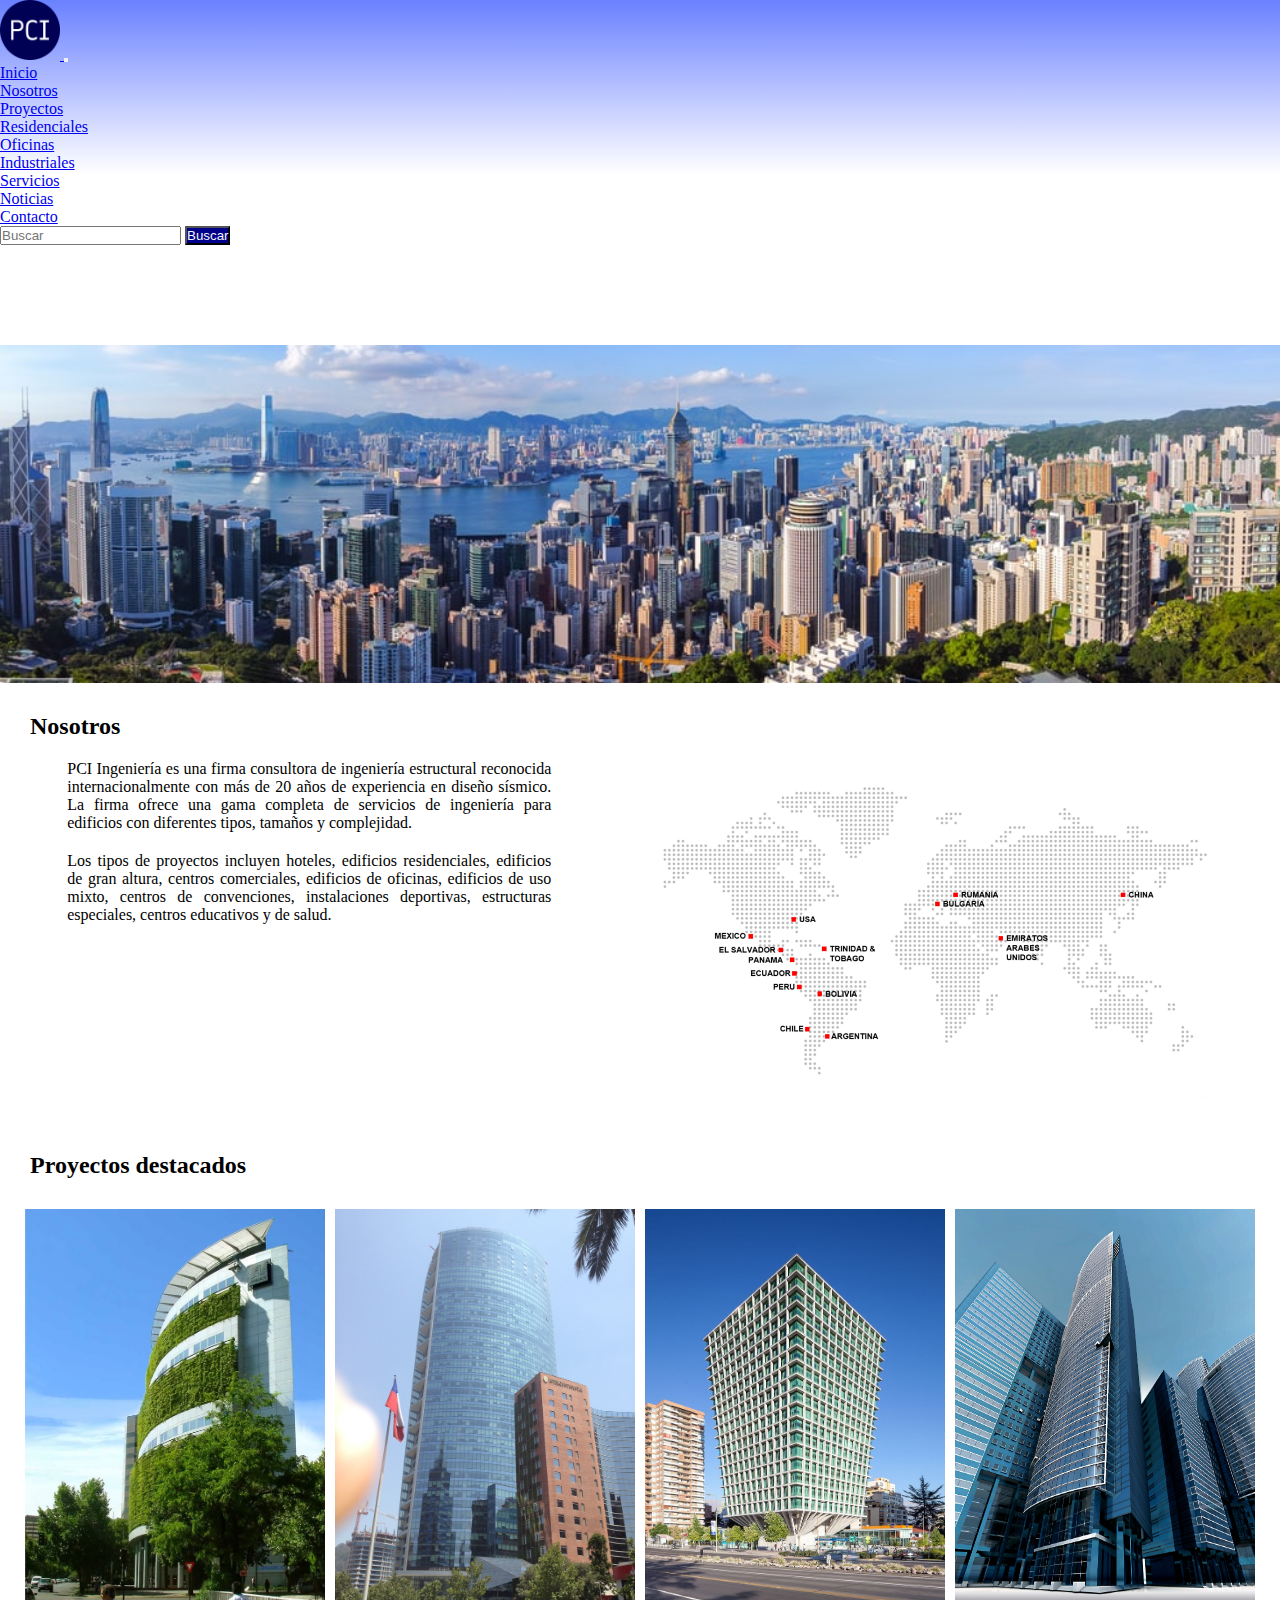
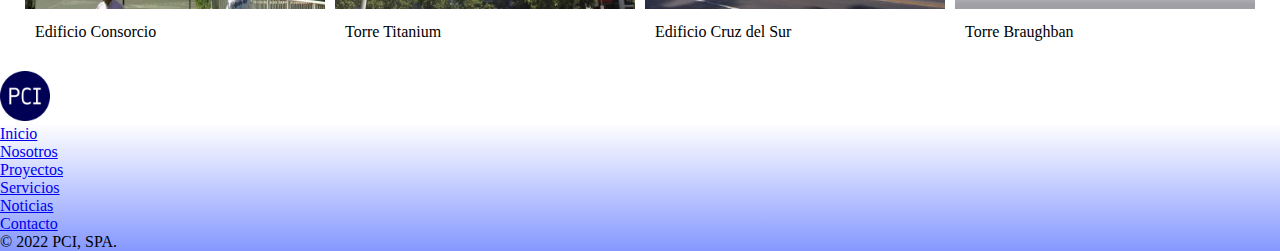
<file: index.html>
<!DOCTYPE html>
<html lang="en">
<head>
    <meta charset="UTF-8">
    <meta http-equiv="X-UA-Compatible" content="IE=edge">
    <meta name="viewport" content="width=device-width, initial-scale=1.0">
<link href="https://cdn.jsdelivr.net/npm/bootstrap@5.2.0/dist/css/bootstrap.min.css" rel="stylesheet" integrity="sha384-gH2yIJqKdNHPEq0n4Mqa/HGKIhSkIHeL5AyhkYV8i59U5AR6csBvApHHNl/vI1Bx" crossorigin="anonymous">
<link rel="stylesheet" href="./css/style.css">
    <title>PCI Ingeniería</title>
</head>
<body>
    <header>
        <nav class="navbar navbar-expand-lg fixed-top">
            <div class="container-fluid">
              <a class="navbar-brand" href="./index.html">
                <img src="./images/favicon/android-chrome-512x512.png" alt="Logo PCI" width="60px">
              </a>
              <button class="navbar-toggler" type="button" data-bs-toggle="collapse" data-bs-target="#navbarSupportedContent" aria-controls="navbarSupportedContent" aria-expanded="false" aria-label="Toggle navigation">
                <span class="navbar-toggler-icon"></span>
              </button>
              <div class="collapse navbar-collapse" id="navbarSupportedContent">
                <ul class="navbar-nav me-auto mb-2 mb-lg-0">
                  <li class="nav-item">
                    <a class="nav-link active" aria-current="page" href="./index.html">Inicio</a>
                  </li>
                  <li class="nav-item">
                    <a class="nav-link" href="./pages/nosotros.html">Nosotros</a>
                  </li>
                  <li class="nav-item dropdown">
                    <a class="nav-link dropdown-toggle" href="./pages/proyectos.html" role="button" data-bs-toggle="dropdown" aria-expanded="false">
                      Proyectos
                    </a>
                    <ul class="dropdown-menu">
                      <li><a class="dropdown-item" href="./pages/proyectos.html#residencial">Residenciales</a></li>
                      <li><a class="dropdown-item" href="./pages/proyectos.html#oficina">Oficinas</a></li>
                      <li><a class="dropdown-item" href="./pages/proyectos.html#industrial">Industriales</a></li>
                    </ul>
                  </li>
                  <li class="nav-item">
                    <a class="nav-link" href="./pages/servicios.html">Servicios</a>
                  </li>
                  <li class="nav-item">
                    <a class="nav-link" href="./pages/noticias.html">Noticias</a>
                  </li>
                  <li class="nav-item">
                    <a class="nav-link" href="./pages/contacto.html">Contacto</a>
                  </li>
                </ul>
                <form class="d-flex col-lg-4" role="search">
                  <input class="form-control me-2" type="search" placeholder="Buscar" aria-label="Search">
                  <button class="btn btn-outline-dark" type="submit">Buscar</button>
                </form>
              </div>
            </div>
          </nav>    
        </header>
        <main class="main-index">
            <section class="img1-index">
                <img src="./images/photo-1597047001284-2e1b6dc2de3c.jpeg" alt="Imagen de bienvenida">
            </section>
            <h2>
              Nosotros
            </h2>
            <div class="nosotrosIndex">
                <div class="nosotros">
                    <p>
                        PCI Ingeniería es una firma consultora de ingeniería estructural reconocida internacionalmente con más de 20 años de experiencia en diseño sísmico. La firma ofrece una gama completa de servicios de ingeniería para edificios con diferentes tipos, tamaños y complejidad.
                    </p>
                    <p>
                        Los tipos de proyectos incluyen hoteles, edificios residenciales, edificios de gran altura, centros comerciales, edificios de oficinas, edificios de uso mixto, centros de convenciones, instalaciones deportivas, estructuras especiales, centros educativos y de salud.
                    </p>
                </div>
                <div class="mapa">
                    <img src="./images/mapa-1024x647.png" alt="Mapa">
                </div>
            </div>
            <h2>
              Proyectos destacados
            </h2>
            <section class="proyectos-index">
                <div class="img-index">
                    <div class="consorcio">
                        <img src="./images/consorcio-santiago-office-building.webp" width="300px" height="400px" alt="Edificio Consorcio">
                        <p>Edificio Consorcio</p>
                    </div>
                    <div class="titanium">
                        <img src="./images/a35f7f91028ef49b078ba08a214b8f84--santiago-chile.jpeg" width="300px" height="400px" alt="Torre Titanium">
                        <p>Torre Titanium</p>
                    </div>
                    <div class="cruz-del-sur">
                        <img src="./images/aa0f9ea612441eedae1ecdd37bc615d8.jpeg" width="300px" height="400px" alt="Edificio Cruz del Sur">
                        <p>Edificio Cruz del Sur</p>
                    </div>
                    <div class="braughban">
                        <img src="./images/pexels-pixabay-290275.jpeg" width="300px" height="400px" alt="Torre Braughban">
                        <p>Torre Braughban</p>
                    </div>
                </div>
            </section>
        </main>
        <footer class="d-flex flex-wrap justify-content-around align-items-center py-3 border-top">
            <a class="col-xs-12 col-md-6 d-flex align-items-center justify-content-center link-dark text-decoration-none" href="./index.html">
                <img src="./images/favicon/android-chrome-512x512.png" alt="Logo PCI Footer" width="50px">
            </a>
            <ul class="nav col-xs-12 col-md-6 justify-content-center">
                <li class="nav-item">
                    <a class="nav-link px-2 text-muted" href="./index.html">Inicio</a>
                </li>
                <li class="nav-item">
                    <a class="nav-link px-2 text-muted" href="./pages/nosotros.html">Nosotros</a>
                </li>
                <li class="nav-item">
                    <a class="nav-link px-2 text-muted" href="./pages/proyectos.html">Proyectos</a>
                </li>
                <li class="nav-item">
                    <a class="nav-link px-2 text-muted" href="./pages/servicios.html">Servicios</a>
                </li>
                <li class="nav-item">
                    <a class="nav-link px-2 text-muted" href="./pages/noticias.html">Noticias</a>
                </li>
                <li class="nav-item">
                    <a class="nav-link px-2 text-muted" href="./pages/contacto.html">Contacto</a>
                </li>
            </ul>
            <p class="col-xs-12 col-md-12 m-3 text-center text-muted justify-content-center">
                © 2022 PCI, SPA.
            </p>
        </footer>
<script src="https://cdn.jsdelivr.net/npm/bootstrap@5.2.0/dist/js/bootstrap.bundle.min.js" integrity="sha384-A3rJD856KowSb7dwlZdYEkO39Gagi7vIsF0jrRAoQmDKKtQBHUuLZ9AsSv4jD4Xa" crossorigin="anonymous"></script>
</body>
</html>
</file>
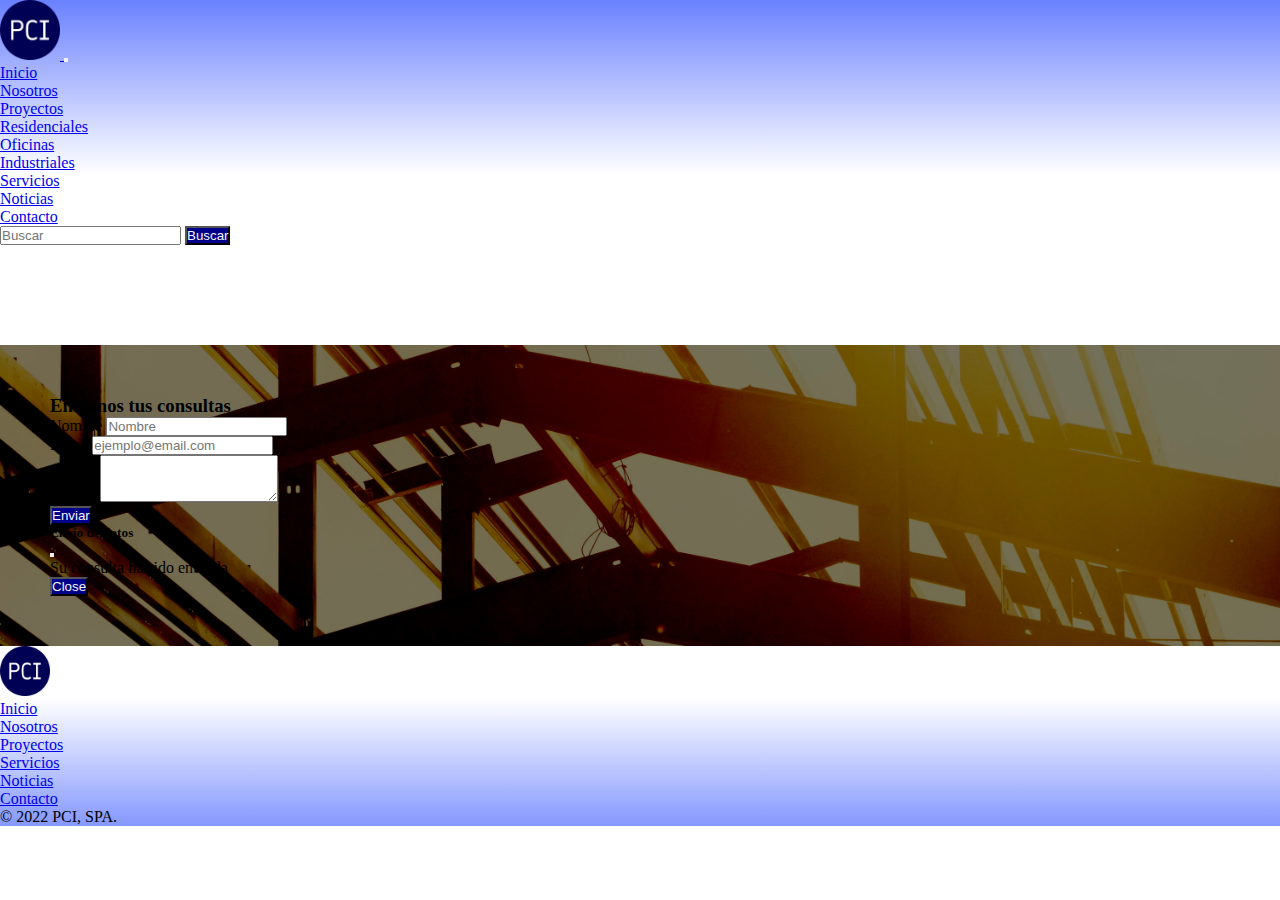
<file: pages/contacto.html>
<!DOCTYPE html>
<html lang="en">
<head>
    <meta charset="UTF-8">
    <meta http-equiv="X-UA-Compatible" content="IE=edge">
    <meta name="viewport" content="width=device-width, initial-scale=1.0">
<link href="https://cdn.jsdelivr.net/npm/bootstrap@5.2.0/dist/css/bootstrap.min.css" rel="stylesheet" integrity="sha384-gH2yIJqKdNHPEq0n4Mqa/HGKIhSkIHeL5AyhkYV8i59U5AR6csBvApHHNl/vI1Bx" crossorigin="anonymous">
<link rel="stylesheet" href="../css/style.css">
    <title>Nosotros</title>
</head>
<body>
    <header>
        <nav class="navbar navbar-expand-lg fixed-top">
            <div class="container-fluid">
              <a class="navbar-brand" href="../index.html">
                <img src="../images/favicon/android-chrome-512x512.png" alt="Logo PCI" width="60px">
              </a>
              <button class="navbar-toggler" type="button" data-bs-toggle="collapse" data-bs-target="#navbarSupportedContent" aria-controls="navbarSupportedContent" aria-expanded="false" aria-label="Toggle navigation">
                <span class="navbar-toggler-icon"></span>
              </button>
              <div class="collapse navbar-collapse" id="navbarSupportedContent">
                <ul class="navbar-nav me-auto mb-2 mb-lg-0">
                  <li class="nav-item">
                    <a class="nav-link" href="../index.html">Inicio</a>
                  </li>
                  <li class="nav-item">
                    <a class="nav-link" href="../pages/nosotros.html">Nosotros</a>
                  </li>
                  <li class="nav-item dropdown">
                    <a class="nav-link dropdown-toggle" href="../pages/proyectos.html" role="button" data-bs-toggle="dropdown" aria-expanded="false">
                      Proyectos
                    </a>
                    <ul class="dropdown-menu">
                      <li><a class="dropdown-item" href="../pages/proyectos.html#residencial">Residenciales</a></li>
                      <li><a class="dropdown-item" href="../pages/proyectos.html#oficina">Oficinas</a></li>
                      <li><a class="dropdown-item" href="../pages/proyectos.html#industrial">Industriales</a></li>
                    </ul>
                  </li>
                  <li class="nav-item">
                    <a class="nav-link" href="../pages/servicios.html">Servicios</a>
                  </li>
                  <li class="nav-item">
                    <a class="nav-link" href="../pages/noticias.html">Noticias</a>
                  </li>
                  <li class="nav-item">
                    <a class="nav-link active" aria-current="page" href="../pages/contacto.html">Contacto</a>
                  </li>
                </ul>
                <form class="d-flex col-lg-4" role="search">
                  <input class="form-control me-2" type="search" placeholder="Buscar" aria-label="Search">
                  <button class="btn btn-outline-dark" type="submit">Buscar</button>
                </form>
              </div>
            </div>
          </nav>    
        </header>
        <main class="main-cont">
            <div class="fondo-cont">
                <div>
                    <h3 class="text-light mb-5 col-12 d-flex justify-content-center">
                        Envíanos tus consultas
                    </h3>
                </div>
                <div class="form">
                    <form action="">
                        <div class="mb-3 text-light col-md-12 col-lg-4">
                            <label for="exampleFormControlInput1" class="form-label">Nombre</label>
                            <input type="text" class="form-control" id="exampleFormControlInput1" placeholder="Nombre">
                          </div>
                          <div class="mb-3 text-light col-lg-4">
                            <label for="exampleFormControlInput1" class="form-label">Email</label>
                            <input type="email" class="form-control" id="exampleFormControlInput1" placeholder="ejemplo@email.com">
                          </div>
                          <div class="mb-3 text-light col-lg-6">
                            <label for="exampleFormControlTextarea1" class="form-label">Asunto</label>
                            <textarea class="form-control" id="exampleFormControlTextarea1" rows="3"></textarea>
                          </div>
                            <button type="button" class="btn btn-outline-light" data-bs-toggle="modal" data-bs-target="#enviar-datos">
                                Enviar
                            </button>
                            <div class="modal fade" id="enviar-datos" tabindex="-1" aria-labelledby="enviar-datosLabel" aria-hidden="true">
                                <div class="modal-dialog">
                                    <div class="modal-content">
                                        <div class="modal-header">
                                            <h5 class="modal-title" id="enviar-datosLabel">Envío de datos</h5>
                                            <button type="button" class="btn-close" data-bs-dismiss="modal" aria-label="Close">

                                            </button>
                                        </div>
                                        <div class="modal-body">
                                            Su consulta ha sido enviada
                                        </div>
                                        <div class="modal-footer">
                                            <button type="button" class="btn btn-secondary" data-bs-dismiss="modal">Close</button>
                                        </div>
                                    </div>
                                </div>
                            </div>
                    </form>
                </div>
            </div>
        </main>
        <footer class="d-flex flex-wrap justify-content-around align-items-center py-3 border-top">
            <a class="col-xs-12 col-md-6 d-flex align-items-center justify-content-center link-dark text-decoration-none" href="../index.html">
                <img src="../images/favicon/android-chrome-512x512.png" alt="Logo PCI Footer" width="50px">
            </a>
            <ul class="nav col-xs-12 col-md-6 justify-content-center">
                <li class="nav-item">
                    <a class="nav-link px-2 text-muted" href="../index.html">Inicio</a>
                </li>
                <li class="nav-item">
                    <a class="nav-link px-2 text-muted" href="../pages/nosotros.html">Nosotros</a>
                </li>
                <li class="nav-item">
                    <a class="nav-link px-2 text-muted" href="../pages/proyectos.html">Proyectos</a>
                </li>
                <li class="nav-item">
                    <a class="nav-link px-2 text-muted" href="../pages/servicios.html">Servicios</a>
                </li>
                <li class="nav-item">
                    <a class="nav-link px-2 text-muted" href="../pages/noticias.html">Noticias</a>
                </li>
                <li class="nav-item">
                    <a class="nav-link px-2 text-muted" href="../pages/contacto.html">Contacto</a>
                </li>
            </ul>
            <p class="col-xs-12 col-md-12 m-3 text-center text-muted justify-content-center">
                © 2022 PCI, SPA.
            </p>
        </footer>
<script src="https://cdn.jsdelivr.net/npm/bootstrap@5.2.0/dist/js/bootstrap.bundle.min.js" integrity="sha384-A3rJD856KowSb7dwlZdYEkO39Gagi7vIsF0jrRAoQmDKKtQBHUuLZ9AsSv4jD4Xa" crossorigin="anonymous"></script>
</body>
</html>
</file>
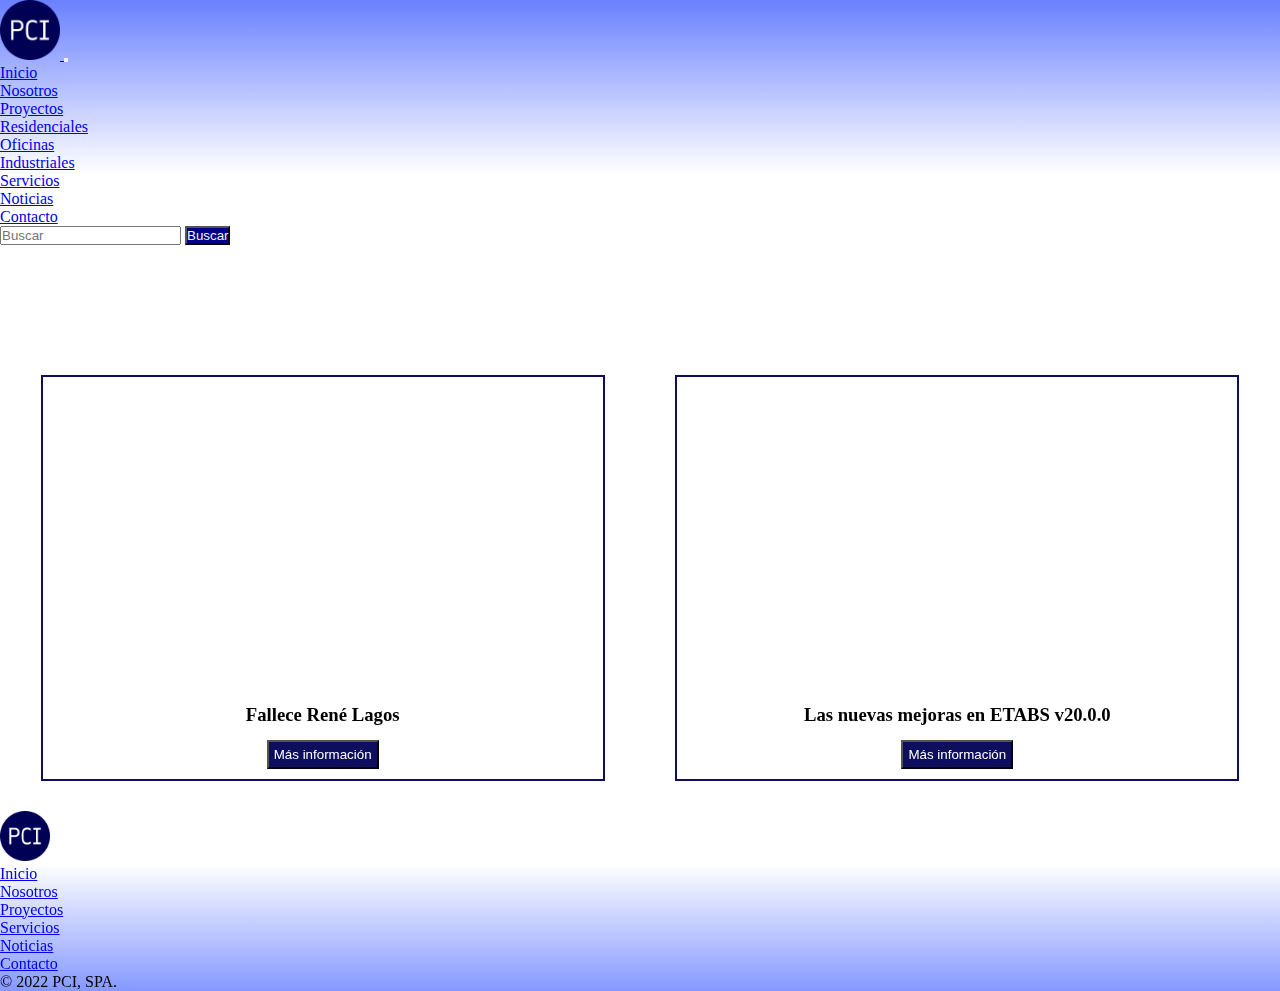
<file: pages/noticias.html>
<!DOCTYPE html>
<html lang="en">
<head>
    <meta charset="UTF-8">
    <meta http-equiv="X-UA-Compatible" content="IE=edge">
    <meta name="viewport" content="width=device-width, initial-scale=1.0">
<link href="https://cdn.jsdelivr.net/npm/bootstrap@5.2.0/dist/css/bootstrap.min.css" rel="stylesheet" integrity="sha384-gH2yIJqKdNHPEq0n4Mqa/HGKIhSkIHeL5AyhkYV8i59U5AR6csBvApHHNl/vI1Bx" crossorigin="anonymous">
<link rel="stylesheet" href="../css/style.css">
    <title>Nosotros</title>
</head>
<body>
    <header>
        <nav class="navbar navbar-expand-lg fixed-top">
            <div class="container-fluid">
              <a class="navbar-brand" href="../index.html">
                <img src="../images/favicon/android-chrome-512x512.png" alt="Logo PCI" width="60px">
              </a>
              <button class="navbar-toggler" type="button" data-bs-toggle="collapse" data-bs-target="#navbarSupportedContent" aria-controls="navbarSupportedContent" aria-expanded="false" aria-label="Toggle navigation">
                <span class="navbar-toggler-icon"></span>
              </button>
              <div class="collapse navbar-collapse" id="navbarSupportedContent">
                <ul class="navbar-nav me-auto mb-2 mb-lg-0">
                  <li class="nav-item">
                    <a class="nav-link" href="../index.html">Inicio</a>
                  </li>
                  <li class="nav-item">
                    <a class="nav-link" href="../pages/nosotros.html">Nosotros</a>
                  </li>
                  <li class="nav-item dropdown">
                    <a class="nav-link dropdown-toggle" href="../pages/proyectos.html" role="button" data-bs-toggle="dropdown" aria-expanded="false">
                      Proyectos
                    </a>
                    <ul class="dropdown-menu">
                      <li><a class="dropdown-item" href="../pages/proyectos.html#residencial">Residenciales</a></li>
                      <li><a class="dropdown-item" href="../pages/proyectos.html#oficina">Oficinas</a></li>
                      <li><a class="dropdown-item" href="../pages/proyectos.html#industrial">Industriales</a></li>
                    </ul>
                  </li>
                  <li class="nav-item">
                    <a class="nav-link" href="../pages/servicios.html">Servicios</a>
                  </li>
                  <li class="nav-item">
                    <a class="nav-link active" aria-current="page" href="../pages/noticias.html">Noticias</a>
                  </li>
                  <li class="nav-item">
                    <a class="nav-link" href="../pages/contacto.html">Contacto</a>
                  </li>
                </ul>
                <form class="d-flex col-lg-4" role="search">
                  <input class="form-control me-2" type="search" placeholder="Buscar" aria-label="Search">
                  <button class="btn btn-outline-dark" type="submit">Buscar</button>
                </form>
              </div>
            </div>
          </nav>    
        </header>
        <main class="main-noti">
            <section>
                <div>
                    <iframe width="560" height="315" src="https://www.youtube.com/embed/ZQ7ieLmwmes" title="YouTube video player" frameborder="0" allow="accelerometer; autoplay; clipboard-write; encrypted-media; gyroscope; picture-in-picture" allowfullscreen></iframe>
                    <h3>
                        Fallece René Lagos
                    </h3>
                    <button type="button">Más información</button>
                </div>
                <div>
                    <iframe width="560" height="315" src="https://www.youtube.com/embed/kWN9WYQy5n4" title="YouTube video player" frameborder="0" allow="accelerometer; autoplay; clipboard-write; encrypted-media; gyroscope; picture-in-picture" allowfullscreen></iframe>
                    <h3>
                        Las nuevas mejoras en ETABS v20.0.0
                    </h3>
                    <button type="button">Más información</button>
                </div>
            </section>
        </main>
                        <footer class="d-flex flex-wrap justify-content-around align-items-center py-3 border-top">
            <a class="col-xs-12 col-md-6 d-flex align-items-center justify-content-center link-dark text-decoration-none" href="./index.html">
                <img src="../images/favicon/android-chrome-512x512.png" alt="Logo PCI Footer" width="50px">
            </a>
            <ul class="nav col-xs-12 col-md-6 justify-content-center">
                <li class="nav-item">
                    <a class="nav-link px-2 text-muted" href="../index.html">Inicio</a>
                </li>
                <li class="nav-item">
                    <a class="nav-link px-2 text-muted" href="../pages/nosotros.html">Nosotros</a>
                </li>
                <li class="nav-item">
                    <a class="nav-link px-2 text-muted" href="../pages/proyectos.html">Proyectos</a>
                </li>
                <li class="nav-item">
                    <a class="nav-link px-2 text-muted" href="../pages/servicios.html">Servicios</a>
                </li>
                <li class="nav-item">
                    <a class="nav-link px-2 text-muted" href="../pages/noticias.html">Noticias</a>
                </li>
                <li class="nav-item">
                    <a class="nav-link px-2 text-muted" href="../pages/contacto.html">Contacto</a>
                </li>
            </ul>
            <p class="col-xs-12 col-md-12 m-3 text-center text-muted justify-content-center">
                © 2022 PCI, SPA.
            </p>
        </footer>
<script src="https://cdn.jsdelivr.net/npm/bootstrap@5.2.0/dist/js/bootstrap.bundle.min.js" integrity="sha384-A3rJD856KowSb7dwlZdYEkO39Gagi7vIsF0jrRAoQmDKKtQBHUuLZ9AsSv4jD4Xa" crossorigin="anonymous"></script>
</body>
</html>
</file>
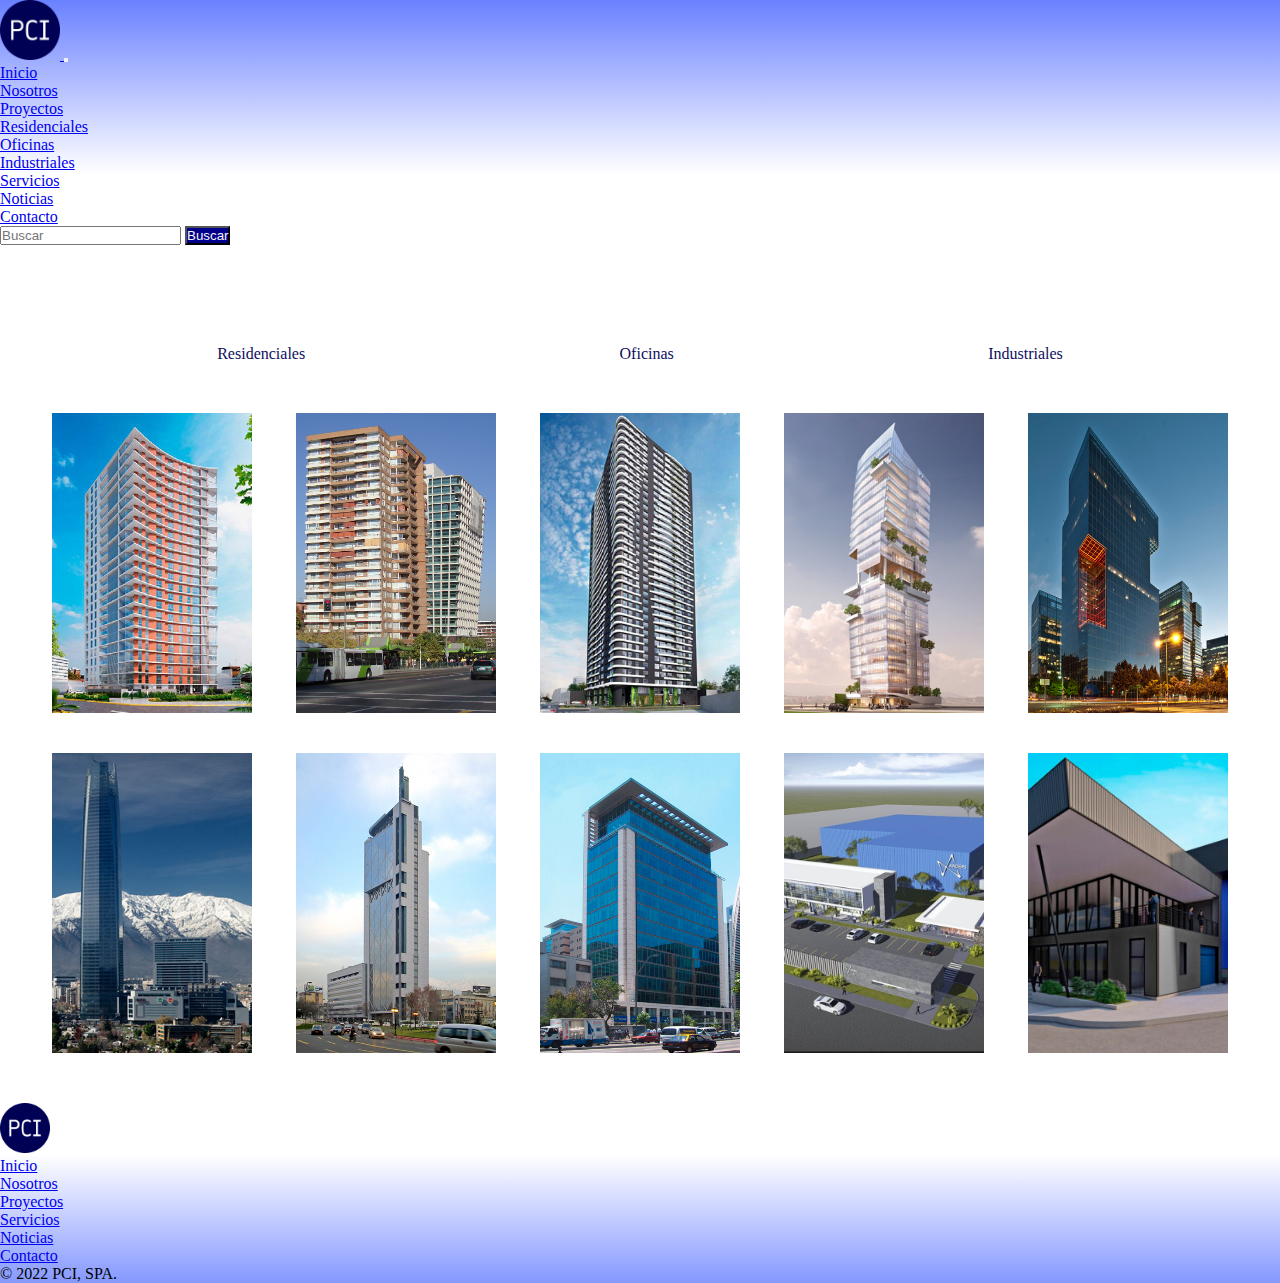
<file: pages/proyectos.html>
<!DOCTYPE html>
<html lang="en">
<head>
    <meta charset="UTF-8">
    <meta http-equiv="X-UA-Compatible" content="IE=edge">
    <meta name="viewport" content="width=device-width, initial-scale=1.0">
<link href="https://cdn.jsdelivr.net/npm/bootstrap@5.2.0/dist/css/bootstrap.min.css" rel="stylesheet" integrity="sha384-gH2yIJqKdNHPEq0n4Mqa/HGKIhSkIHeL5AyhkYV8i59U5AR6csBvApHHNl/vI1Bx" crossorigin="anonymous">
<link rel="stylesheet" href="../css/style.css">
    <title>Nosotros</title>
</head>
<body>
    <header>
        <nav class="navbar navbar-expand-lg fixed-top">
            <div class="container-fluid">
              <a class="navbar-brand" href="../index.html">
                <img src="../images/favicon/android-chrome-512x512.png" alt="Logo PCI" width="60px">
              </a>
              <button class="navbar-toggler" type="button" data-bs-toggle="collapse" data-bs-target="#navbarSupportedContent" aria-controls="navbarSupportedContent" aria-expanded="false" aria-label="Toggle navigation">
                <span class="navbar-toggler-icon"></span>
              </button>
              <div class="collapse navbar-collapse" id="navbarSupportedContent">
                <ul class="navbar-nav me-auto mb-2 mb-lg-0">
                  <li class="nav-item">
                    <a class="nav-link" href="../index.html">Inicio</a>
                  </li>
                  <li class="nav-item">
                    <a class="nav-link" href="../pages/nosotros.html">Nosotros</a>
                  </li>
                  <li class="nav-item dropdown">
                    <a class="nav-link dropdown-toggle active" aria-current="page" href="../pages/proyectos.html" role="button" data-bs-toggle="dropdown" aria-expanded="false">
                      Proyectos
                    </a>
                    <ul class="dropdown-menu">
                      <li><a class="dropdown-item" href="../pages/proyectos.html#residencial">Residenciales</a></li>
                      <li><a class="dropdown-item" href="../pages/proyectos.html#oficina">Oficinas</a></li>
                      <li><a class="dropdown-item" href="../pages/proyectos.html#industrial">Industriales</a></li>
                    </ul>
                  </li>
                  <li class="nav-item">
                    <a class="nav-link" href="../pages/servicios.html">Servicios</a>
                  </li>
                  <li class="nav-item">
                    <a class="nav-link" href="../pages/noticias.html">Noticias</a>
                  </li>
                  <li class="nav-item">
                    <a class="nav-link" href="../pages/contacto.html">Contacto</a>
                  </li>
                </ul>
                <form class="d-flex col-lg-4" role="search">
                  <input class="form-control me-2" type="search" placeholder="Buscar" aria-label="Search">
                  <button class="btn btn-outline-dark" type="submit">Buscar</button>
                </form>
              </div>
            </div>
          </nav>    
        </header>
        <main class="main-proy">
            <section>
                <div class="menu-proy">
                    <div>
                      <a href="#residencial">Residenciales</a>
                    </div>
                    <div>
                      <a href="#oficina">Oficinas</a>
                    </div>
                    <div>
                      <a href="#industrial">Industriales</a>
                    </div>
                </div>
            </section>
            <section class="list-proy">
              <div class="proy">
                <img id="residencial" class="img-proy" src="../images/Proyectos_Res/fly.jpg" alt="Edificio Fly">
                <div class="descript">
                  <div class="text-img">
                    Edificio Fly
                  </div>
                  <p class="desc-img">
                    (Revisión Estructural) 17.000 m2, Lima, Perú.
                  </p>
                </div>
              </div>
              <div class="proy">
                <img class="img-proy" src="../images/Proyectos_Res/lillo-1.jpg" alt="Edificio Evaristo Lillo">
                <div class="descript">
                  <div class="text-img">
                    Edificio Evaristo Lillo
                  </div>
                  <p class="desc-img">
                    20.800 m2, Santiago, Chile.
                  </p>
                </div>
              </div>
              <div class="proy">
                <img class="img-proy" src="../images/Proyectos_Res/Met.jpg" alt="Edificio Met">
                <div class="descript">
                  <div class="text-img">
                    Edificio Met
                  </div>
                  <p class="desc-img">
                    (Revisión Estructural) 32.000 m2, Lima, Perú.
                  </p>
                </div>
              </div>
              <div class="proy">
                <img class="img-proy" src="../images/Proyectos_Res/Unique-2.jpg" alt="Edificio Unique">
                <div class="descript">
                  <div class="text-img">
                    Edificio Unique
                  </div>
                  <p class="desc-img">
                    Altura: 99 m, 19.370 m2, Quito, Ecuador.
                  </p>
                </div>
              </div>
              <div class="proy">
                <img id="oficina" class="img-proy" src="../images/Proyectos_Of/0137-1.jpg" alt="Edificio Corp">
                <div class="descript">
                  <div class="text-img">
                    Edificio Corp
                  </div>
                  <p class="desc-img">
                    Altura: 90 m, 42.000 m2, Santiago, Chile.
                  </p>
                </div>
              </div>
              <div class="proy">
                <img class="img-proy" src="../images/Proyectos_Of/0138-2.jpg" alt="Torre Costanera">
                <div class="descript">
                  <div class="text-img">
                    Torre Costanera
                  </div>
                  <p class="desc-img">
                    Altura: 300 m, 700.000 m2, Santiago, Chile.
                  </p>
                </div>
              </div>
              <div class="proy">
                <img class="img-proy" src="../images/Proyectos_Of/0140.jpg" alt="Torre Telefónica">
                <div class="descript">
                  <div class="text-img">
                    Torre Telefónica
                  </div>
                  <p class="desc-img">
                    Altura: 140 m, 68.000 m2, Santiago, Chile.
                  </p>
                </div>
              </div>
              <div class="proy">
                <img class="img-proy" src="../images/Proyectos_Of/0146.jpg" alt="Edificio Apoquindo 3500">
                <div class="descript">
                  <div class="text-img">
                    Edificio Apoquindo 3500
                  </div>
                  <p class="desc-img">
                    17.500 m2, Santiago, Chile.
                  </p>
                </div>
              </div>
              <div class="proy">
                <img id="industrial" class="img-proy" src="../images/Proyectos_Ind/anders.jpg" alt="Centro de Distribución Lurín">
                <div class="descript">
                  <div class="text-img">
                    Centro de Distribución Lurín
                  </div>
                  <p class="desc-img">
                    11.000 m2, Lima, Perú.
                  </p>
                </div>
              </div>
              <div class="proy">
                <img class="img-proy" src="../images/Proyectos_Ind/centro-de-distribucion-el-montijo-680x355-1.jpg" alt="Centro de Distribución Montijo">
                <div class="descript">
                  <div class="text-img">
                    Centro de Distribución Montijo
                  </div>
                  <p class="desc-img">
                    22.000 m2, Santiag, Chile
                  </p>
                </div>
              </div>
            </section>
        </main>
                <footer class="d-flex flex-wrap justify-content-around align-items-center py-3 border-top">
            <a class="col-xs-12 col-md-6 d-flex align-items-center justify-content-center link-dark text-decoration-none" href="./index.html">
                <img src="../images/favicon/android-chrome-512x512.png" alt="Logo PCI Footer" width="50px">
            </a>
            <ul class="nav col-xs-12 col-md-6 justify-content-center">
                <li class="nav-item">
                    <a class="nav-link px-2 text-muted" href="../index.html">Inicio</a>
                </li>
                <li class="nav-item">
                    <a class="nav-link px-2 text-muted" href="../pages/nosotros.html">Nosotros</a>
                </li>
                <li class="nav-item">
                    <a class="nav-link px-2 text-muted" href="../pages/proyectos.html">Proyectos</a>
                </li>
                <li class="nav-item">
                    <a class="nav-link px-2 text-muted" href="../pages/servicios.html">Servicios</a>
                </li>
                <li class="nav-item">
                    <a class="nav-link px-2 text-muted" href="../pages/noticias.html">Noticias</a>
                </li>
                <li class="nav-item">
                    <a class="nav-link px-2 text-muted" href="../pages/contacto.html">Contacto</a>
                </li>
            </ul>
            <p class="col-xs-12 col-md-12 m-3 text-center text-muted justify-content-center">
                © 2022 PCI, SPA.
            </p>
        </footer>
<script src="https://cdn.jsdelivr.net/npm/bootstrap@5.2.0/dist/js/bootstrap.bundle.min.js" integrity="sha384-A3rJD856KowSb7dwlZdYEkO39Gagi7vIsF0jrRAoQmDKKtQBHUuLZ9AsSv4jD4Xa" crossorigin="anonymous"></script>
</body>
</html>
</file>
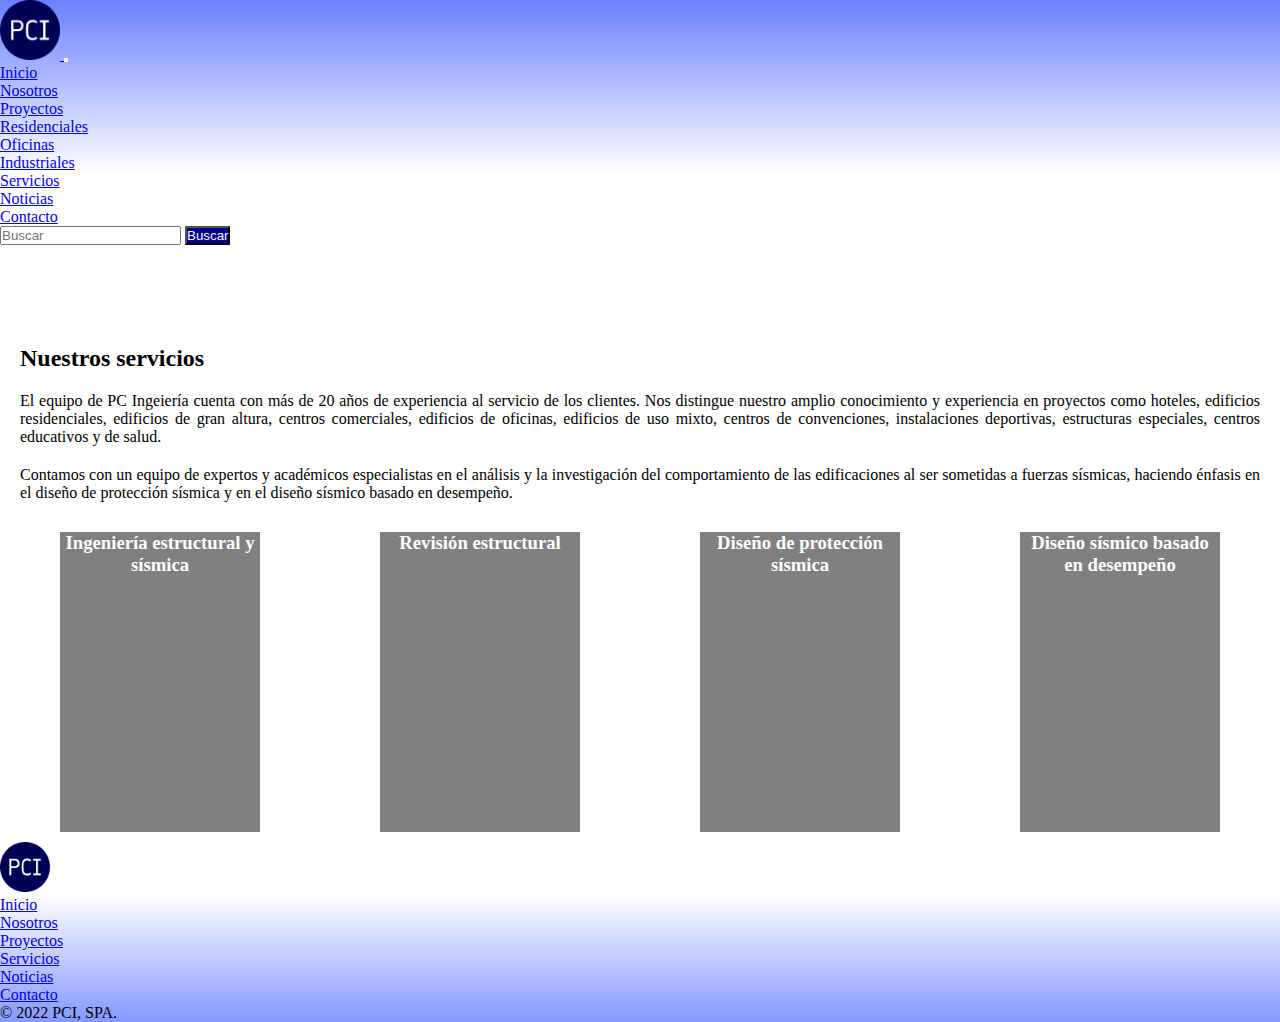
<file: pages/servicios.html>
<!DOCTYPE html>
<html lang="en">
<head>
    <meta charset="UTF-8">
    <meta http-equiv="X-UA-Compatible" content="IE=edge">
    <meta name="viewport" content="width=device-width, initial-scale=1.0">
<link href="https://cdn.jsdelivr.net/npm/bootstrap@5.2.0/dist/css/bootstrap.min.css" rel="stylesheet" integrity="sha384-gH2yIJqKdNHPEq0n4Mqa/HGKIhSkIHeL5AyhkYV8i59U5AR6csBvApHHNl/vI1Bx" crossorigin="anonymous">
<link rel="stylesheet" href="../css/style.css">
    <title>Nosotros</title>
</head>
<body>
    <header>
        <nav class="navbar navbar-expand-lg fixed-top">
            <div class="container-fluid">
              <a class="navbar-brand" href="../index.html">
                <img src="../images/favicon/android-chrome-512x512.png" alt="Logo PCI" width="60px">
              </a>
              <button class="navbar-toggler" type="button" data-bs-toggle="collapse" data-bs-target="#navbarSupportedContent" aria-controls="navbarSupportedContent" aria-expanded="false" aria-label="Toggle navigation">
                <span class="navbar-toggler-icon"></span>
              </button>
              <div class="collapse navbar-collapse" id="navbarSupportedContent">
                <ul class="navbar-nav me-auto mb-2 mb-lg-0">
                  <li class="nav-item">
                    <a class="nav-link" href="../index.html">Inicio</a>
                  </li>
                  <li class="nav-item">
                    <a class="nav-link" href="../pages/nosotros.html">Nosotros</a>
                  </li>
                  <li class="nav-item dropdown">
                    <a class="nav-link dropdown-toggle" href="../pages/proyectos.html" role="button" data-bs-toggle="dropdown" aria-expanded="false">
                      Proyectos
                    </a>
                    <ul class="dropdown-menu">
                      <li><a class="dropdown-item" href="../pages/proyectos.html#residencial">Residenciales</a></li>
                      <li><a class="dropdown-item" href="../pages/proyectos.html#oficina">Oficinas</a></li>
                      <li><a class="dropdown-item" href="../pages/proyectos.html#industrial">Industriales</a></li>
                    </ul>
                  </li>
                  <li class="nav-item">
                    <a class="nav-link active" aria-current="page" href="../pages/servicios.html">Servicios</a>
                  </li>
                  <li class="nav-item">
                    <a class="nav-link" href="../pages/noticias.html">Noticias</a>
                  </li>
                  <li class="nav-item">
                    <a class="nav-link" href="../pages/contacto.html">Contacto</a>
                  </li>
                </ul>
                <form class="d-flex col-lg-4" role="search">
                  <input class="form-control me-2" type="search" placeholder="Buscar" aria-label="Search">
                  <button class="btn btn-outline-dark" type="submit">Buscar</button>
                </form>
              </div>
            </div>
          </nav>    
        </header>
        <main class="main-serv">
            <section>
                <h2>
                    Nuestros servicios
                </h2>
                <div>
                    <p>El equipo de PC Ingeiería cuenta con más de 20 años de experiencia al servicio de los clientes. Nos distingue nuestro amplio conocimiento y experiencia en proyectos como hoteles, edificios residenciales, edificios de gran altura, centros comerciales, edificios de oficinas, edificios de uso mixto, centros de convenciones, instalaciones deportivas, estructuras especiales, centros educativos y de salud.</p>
                    <p>
                      Contamos con un equipo de expertos y académicos especialistas en el análisis y la investigación del comportamiento de las edificaciones al ser sometidas a fuerzas sísmicas, haciendo énfasis en el diseño de protección sísmica y en el diseño sísmico basado en desempeño.
                    </p>
                </div>
                <div class="list-serv">
                    <div class="serv">
                        <h3>
                            Ingeniería estructural y sísmica
                        </h3>
                    </div>
                    <div class="serv">
                        <h3>
                            Revisión estructural
                        </h3>
                    </div>
                    <div class="serv">
                        <h3>
                            Diseño de protección sísmica
                        </h3>
                    </div>
                    <div class="serv">
                        <h3>
                            Diseño sísmico basado en desempeño
                        </h3>
                    </div>
                </div>
            </section>
        </main>
                    <footer class="d-flex flex-wrap justify-content-around align-items-center py-3 border-top">
            <a class="col-xs-12 col-md-6 d-flex align-items-center justify-content-center link-dark text-decoration-none" href="./index.html">
                <img src="../images/favicon/android-chrome-512x512.png" alt="Logo PCI Footer" width="50px">
            </a>
            <ul class="nav col-xs-12 col-md-6 justify-content-center">
                <li class="nav-item">
                    <a class="nav-link px-2 text-muted" href="../index.html">Inicio</a>
                </li>
                <li class="nav-item">
                    <a class="nav-link px-2 text-muted" href="../pages/nosotros.html">Nosotros</a>
                </li>
                <li class="nav-item">
                    <a class="nav-link px-2 text-muted" href="../pages/proyectos.html">Proyectos</a>
                </li>
                <li class="nav-item">
                    <a class="nav-link px-2 text-muted" href="../pages/servicios.html">Servicios</a>
                </li>
                <li class="nav-item">
                    <a class="nav-link px-2 text-muted" href="../pages/noticias.html">Noticias</a>
                </li>
                <li class="nav-item">
                    <a class="nav-link px-2 text-muted" href="../pages/contacto.html">Contacto</a>
                </li>
            </ul>
            <p class="col-xs-12 col-md-12 m-3 text-center text-muted justify-content-center">
                © 2022 PCI, SPA.
            </p>
        </footer>
<script src="https://cdn.jsdelivr.net/npm/bootstrap@5.2.0/dist/js/bootstrap.bundle.min.js" integrity="sha384-A3rJD856KowSb7dwlZdYEkO39Gagi7vIsF0jrRAoQmDKKtQBHUuLZ9AsSv4jD4Xa" crossorigin="anonymous"></script>
</body>
</html>
</file>
<file: css/style.css>
* {
  margin: 0;
  padding: 0;
  box-sizing: border-box; }

nav {
  background: linear-gradient(0deg, white 0%, white 29%, #6a81ff 100%); }

.btn {
  background-color: darkblue;
  color: whitesmoke; }

.main-index {
  display: flex;
  flex-direction: column;
  grid-area: main-index; }
  .main-index .img1-index img {
    width: 100%;
    display: block;
    margin-top: 100px; }
  .main-index h2 {
    margin: 20px 20px 0 20px;
    padding: 0; }

.nosotrosIndex {
  display: flex;
  flex-direction: row;
  justify-content: space-around;
  align-items: start;
  flex-wrap: wrap;
  width: 100%;
  padding: 10px;
  padding-top: 0; }

.main-index h2 {
  padding: 10px; }

.main-index p {
  padding: 10px; }

.nosotros {
  text-align: justify;
  width: 40%; }

.mapa {
  width: 45%; }

.mapa img {
  width: 100%; }

.proyectos-index {
  display: flex;
  flex-direction: column;
  flex-wrap: wrap;
  padding: 20px; }

.img-index {
  display: flex;
  flex-direction: row;
  flex-wrap: wrap;
  width: 100%;
  justify-content: space-around;
  min-width: 300px; }

footer {
  background: linear-gradient(0deg, #8598ff 0%, white 71%, white 100%); }

/*PAGINA NOSOTROS*/
.pag-nosotros {
  display: grid;
  grid-template-columns: repeat(2, 1fr);
  grid-template-rows: 198px, 300px, 1fr, 1fr, 206px;
  grid-template-areas: "header header" "main-nos main-nos" "main-nos main-nos" "main-nos main-nos" "footer footer"; }

.main-nos {
  grid-area: main-nos; }

.img1-nos img {
  width: 100%;
  display: block;
  margin-left: auto;
  margin-right: auto;
  margin-bottom: 50px;
  margin-top: 100px; }

.main-nos h2 {
  margin: 20px; }

.main-nos p {
  margin: 10px 0; }

.nues-emp {
  display: flex;
  flex-direction: row;
  flex-wrap: wrap;
  justify-content: space-evenly;
  align-items: start;
  padding: 20px;
  margin: 0 auto; }

.img-personal img {
  width: 100%; }

.nuestra-empresa {
  width: 40%;
  margin: 0 35px;
  text-align: justify; }

.directores {
  display: flex;
  flex-direction: row;
  flex-wrap: wrap;
  justify-content: space-around; }
  .directores .director {
    position: relative;
    height: 300px;
    width: 200px;
    background-color: black;
    margin: 20px; }
    .directores .director img {
      display: block;
      object-fit: cover;
      width: 200px;
      height: 300px; }
    .directores .director .descript {
      position: absolute;
      color: white;
      font-family: Arial, Helvetica, sans-serif;
      top: 0;
      bottom: 0;
      left: 0;
      right: 0;
      height: 100%;
      width: 100%;
      transition: 0.5s ease;
      background: rgba(0, 0, 0, 0.65);
      display: flex;
      flex-direction: column;
      align-items: center;
      justify-content: center;
      opacity: 0; }
      .directores .director .descript p {
        text-align: center;
        font-size: 0.8rem; }
      .directores .director .descript div {
        font-weight: bold;
        font-size: 1rem; }
      .directores .director .descript:hover {
        opacity: 1; }

.certificados {
  display: flex;
  flex-direction: row;
  flex-wrap: wrap;
  justify-content: space-around;
  margin-bottom: 10px; }
  .certificados .cert {
    position: relative;
    height: 200px;
    width: 200px;
    background-color: white;
    margin: 20px; }
    .certificados .cert img {
      display: block;
      object-fit: scale-down;
      width: 200px;
      height: 200px; }
    .certificados .cert .descript {
      position: absolute;
      color: white;
      font-family: Arial, Helvetica, sans-serif;
      top: 0;
      bottom: 0;
      left: 0;
      right: 0;
      height: 100%;
      width: 100%;
      transition: 0.5s ease;
      background: rgba(0, 0, 0, 0.65);
      display: flex;
      flex-direction: column;
      align-items: center;
      justify-content: center;
      opacity: 0; }
      .certificados .cert .descript p {
        text-align: center;
        font-size: 0.8rem; }
      .certificados .cert .descript div {
        font-weight: bold;
        font-size: 1rem;
        text-align: center; }
      .certificados .cert .descript:hover {
        opacity: 1; }

/*PAGINA PROYECTOS*/
.pag-proy {
  display: grid;
  grid-template-columns: repeat(2, 1fr);
  grid-template-rows: 198px, 300px, 1fr, 1fr, 206px;
  grid-template-areas: "header header" "main-proy main-proy" "main-proy main-proy" "main-proy main-proy" "footer footer"; }

.main-proy {
  margin: 100px 30px 30px 30px;
  grid-area: main-proy; }

.menu-proy {
  display: flex;
  flex-direction: row;
  flex-wrap: wrap;
  justify-content: space-around;
  margin: 0 30px 30px 30px; }

.menu-proy a {
  text-decoration: none;
  color: #0e0e5e;
  transition: 0.5s ease;
  padding: 10px; }

.menu-proy a:hover {
  color: white;
  border: #0e0e5e solid 1px;
  background-color: #0e0e5e;
  border-radius: 5%; }

.list-proy {
  display: flex;
  flex-direction: row;
  flex-wrap: wrap;
  justify-content: space-around;
  margin-bottom: 10px; }
  .list-proy .proy {
    position: relative;
    height: 300px;
    width: 200px;
    background-color: white;
    margin: 20px; }
    .list-proy .proy img {
      display: block;
      object-fit: cover;
      width: 200px;
      height: 300px; }
    .list-proy .proy .descript {
      position: absolute;
      color: white;
      font-family: Arial, Helvetica, sans-serif;
      top: 0;
      bottom: 0;
      left: 0;
      right: 0;
      height: 100%;
      width: 100%;
      transition: 0.5s ease;
      background: rgba(0, 0, 0, 0.65);
      display: flex;
      flex-direction: column;
      align-items: center;
      justify-content: center;
      opacity: 0; }
      .list-proy .proy .descript p {
        text-align: center;
        font-size: 0.8rem; }
      .list-proy .proy .descript div {
        font-weight: bold;
        font-size: 1rem;
        text-align: center; }
      .list-proy .proy .descript:hover {
        opacity: 1; }

/*PAGINA SERVICIOS*/
.pag-serv {
  display: grid;
  grid-template-columns: repeat(2, 1fr);
  grid-template-rows: 198px, 1fr, 1fr, 206px;
  grid-template-areas: "header header" "main-serv main-serv" "main-serv main-serv" "footer footer"; }

.main-serv {
  margin-top: 100px;
  grid-area: main-serv; }

.main-serv h2 {
  margin: 20px; }

.main-serv p {
  margin: 10px 20px 20px 20px;
  text-align: justify; }

.list-serv {
  display: flex;
  flex-direction: row;
  flex-wrap: wrap;
  justify-content: space-around; }

.serv {
  height: 300px;
  width: 200px;
  background-color: grey;
  margin: 10px;
  color: white;
  text-align: center; }

/*PAGINA NOTICIAS*/
.main-noti {
  margin-top: 100px; }

.main-noti section {
  display: flex;
  flex-direction: row;
  flex-wrap: wrap;
  justify-content: space-evenly; }

.main-noti div {
  margin: 30px;
  border: #0e0e5e solid 2px;
  text-align: center;
  line-height: 1.6; }

.main-noti button {
  margin: 10px;
  padding: 5px;
  background-color: #0e0e5e;
  color: white; }

/*PAGINA CONTACTO*/
.fondo-cont {
  background-image: url(../images/dakota-roos-dSRhwPe6v9c-unsplash_2.jpeg);
  background-repeat: no-repeat;
  background-size: cover;
  padding: 50px; }

.main-cont {
  margin-top: 100px; }

form {
  width: 100%; }

@media screen and (max-width: 480px) {
  header img {
    width: 70px; }
  body {
    font-size: 0.8rem; }
  footer div img {
    width: 30px; }
  footer div {
    margin: 10px; }
  .logo-footer {
    width: 100px; }
  .dropdown-item {
    font-size: 0.8rem; }
  .nosotrosIndex {
    display: flex;
    flex-direction: column;
    justify-content: space-between;
    align-items: start;
    flex-wrap: wrap;
    width: 100%;
    padding: 10px; }
  .nosotros {
    width: 100%; }
  .mapa {
    width: 100%; }
  .img-index {
    display: flex;
    flex-direction: column;
    flex-wrap: wrap;
    width: 100%;
    justify-content: space-between;
    align-items: center; }
    .img-index img {
      max-width: 90%; }
  .nues-emp div {
    width: 450px; }
  .list-proy div {
    width: 180px; }
  .menu-proy {
    display: flex;
    flex-direction: column;
    flex-wrap: nowrap;
    justify-content: center;
    align-items: center;
    margin: 30px; }
    .menu-proy div {
      margin: 10px; }
  .main-noti div {
    margin: 30px 0; }
  .main-noti iframe {
    width: 100%; }
  .fondo-cont div {
    width: 80%; }
  .cert {
    position: relative;
    height: 150px;
    width: 150px;
    background-color: white;
    margin: 10px; }
    .cert img {
      display: block;
      object-fit: scale-down;
      width: 150px;
      height: 150px; } }

@media screen and (min-width: 481px) and (max-width: 768px) {
  header img {
    width: 70px; }
  body {
    font-size: 0.9rem; }
  footer div img {
    width: 30px; }
  footer div {
    margin: 10px; }
  .logo-footer {
    width: 150px; }
  .dropdown-item {
    font-size: 0.8rem; }
  .nosotrosIndex {
    flex-direction: column;
    align-items: center; }
  .nosotrosIndex div {
    width: 500px; }
  .nues-emp div {
    width: 450px; }
  .menu-proy a {
    font-size: 1rem; } }
</file>
